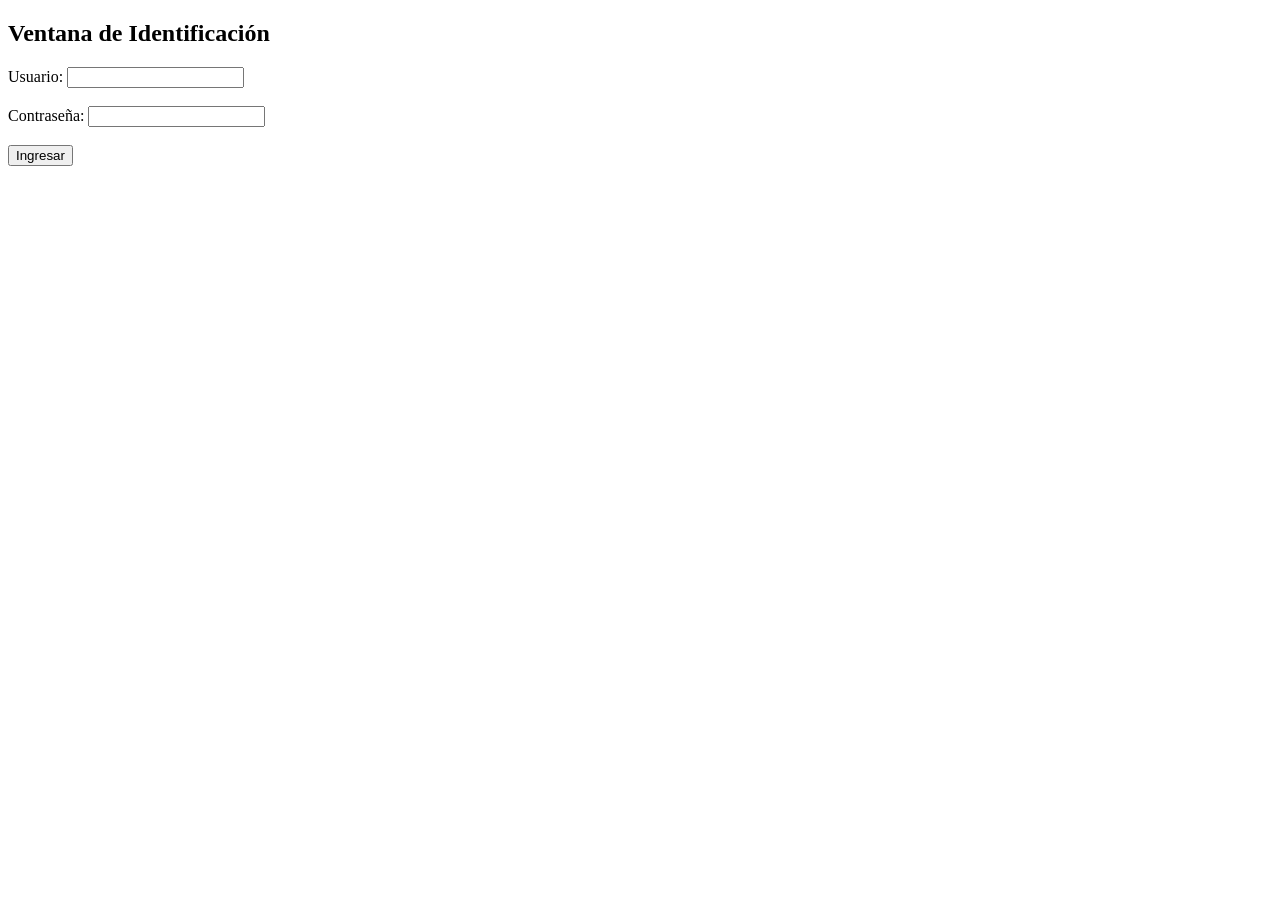
<file: src/main/webapp/index.html>
<!DOCTYPE html>
<html lang="es">
<head>
    <meta charset="UTF-8">
    <title>Login Básico</title>
</head>
<body>
    <h2>Ventana de Identificación</h2>
    <form action="LoginJpaServlet" method="POST">
        <label for="txtUsuario">Usuario:</label>
        <input type="text" id="txtUsuario" name="txtUsuario" required><br><br>
        
        <label for="txtPassword">Contraseña:</label>
        <input type="password" id="txtPassword" name="txtPassword" required><br><br>
        
        <input type="submit" value="Ingresar">
    </form>
</body>
</html>
</file>
